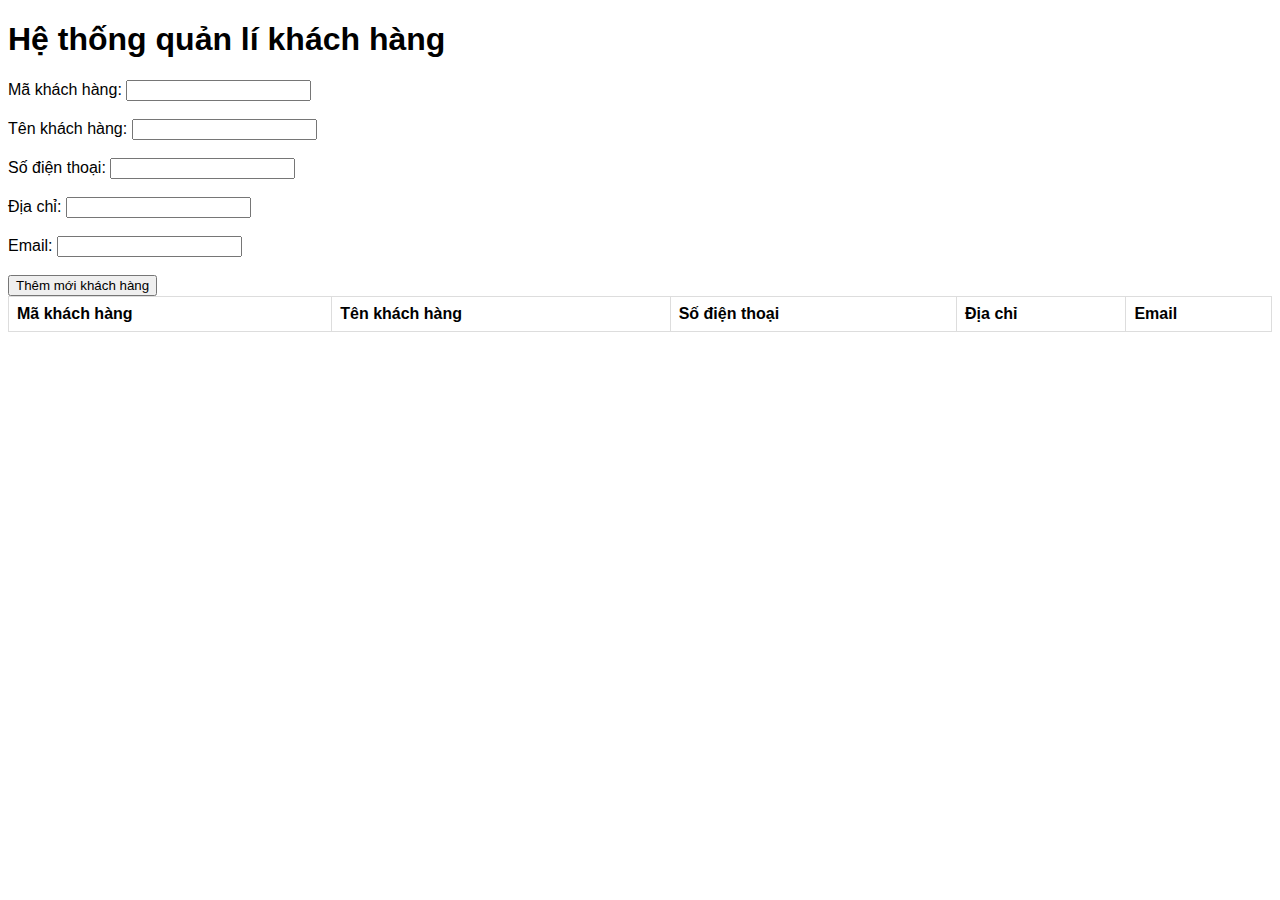
<file: index.html>
<!DOCTYPE html>
<html lang="en">
<head>
    <meta charset="UTF-8">
    <meta name="viewport" content="width=device-width, initial-scale=1.0">
    <title>bài4</title>
    <style>
        body {
          font-family: Arial, sans-serif;
        }
        table {
          border-collapse: collapse;
          width: 100%;
        }
        th, td {
          border: 1px solid #ddd;
          padding: 8px;
          text-align: left;
        }
      </style>
</head>
<body>
    <h1>Hệ thống quản lí khách hàng</h1>
    <form id="add-customer-form">
      <label for="customer-id">Mã khách hàng:</label>
      <input type="text" id="customer-id" name="customer-id"><br><br>
      <label for="name">Tên khách hàng:</label>
      <input type="text" id="name" name="name"><br><br>
      <label for="phone-number">Số điện thoại:</label>
      <input type="text" id="phone-number" name="phone-number"><br><br>
      <label for="address">Địa chỉ:</label>
      <input type="text" id="address" name="address"><br><br>
      <label for="email">Email:</label>
      <input type="email" id="email" name="email"><br><br>
      <button type="submit">Thêm mới khách hàng</button>
    </form>
    <table id="customer-list">
      <thead>
        <tr>
          <th>Mã khách hàng</th>
          <th>Tên khách hàng</th>
          <th>Số điện thoại</th>
          <th>Địa chỉ</th>
          <th>Email</th>
        </tr>
      </thead>
      <tbody id="customer-list-body">
      </tbody>
    </table>
  
    <script src="bai4.js"></script>
</body>
</html>
</file>
